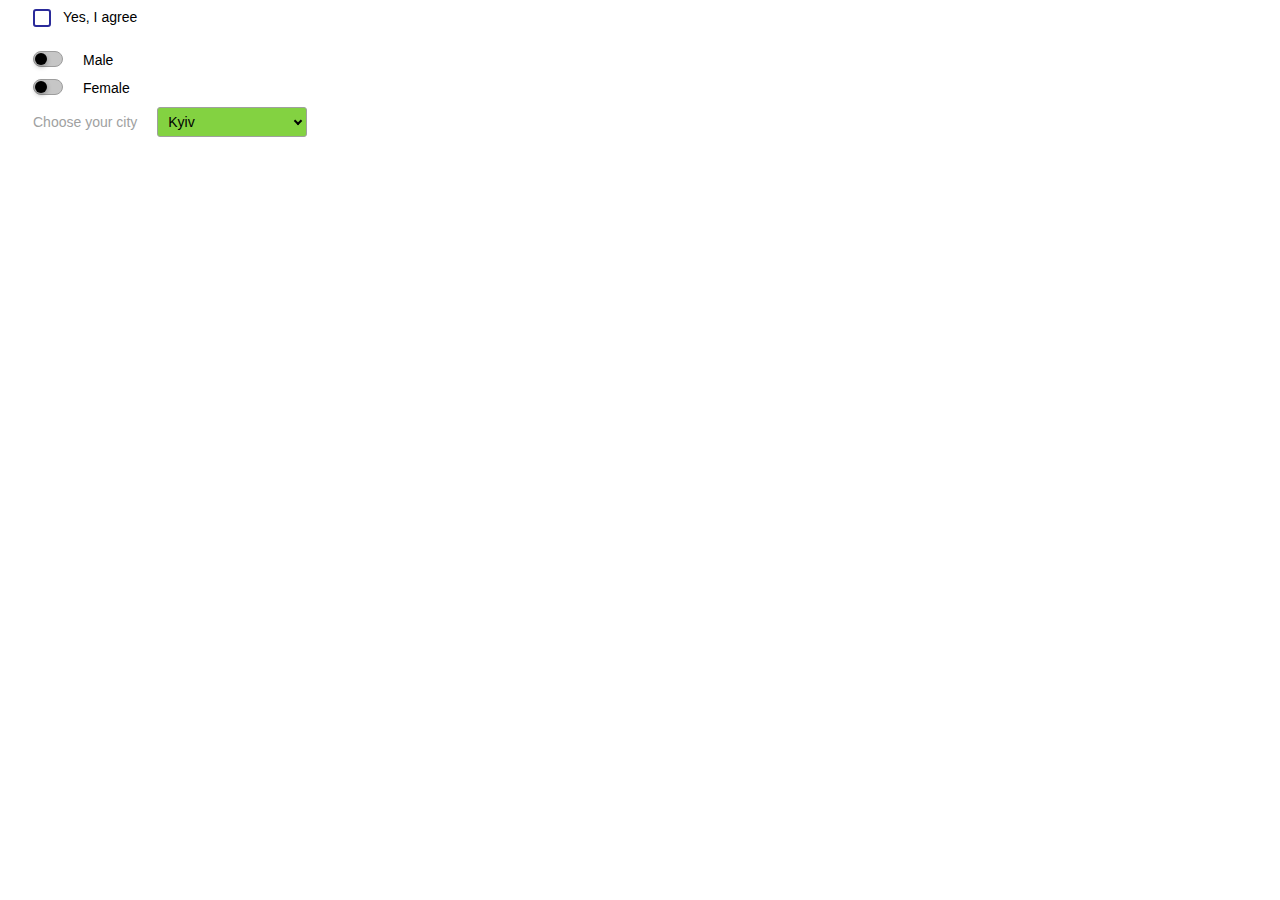
<file: 13/index.html>
<!DOCTYPE html>
<html lang="en">

<head>
    <meta charset="UTF-8">
    <title>Document</title>
    <link rel="stylesheet" href="css/all.css">
</head>

<body>
    <div class="check-box">
        <input type="checkbox" class="check" name="" id="check1">
        <label class="label-check" for="check1">Yes, I agree</label>
    </div>
    <div class="radio-conteiner">
        <div class="radio-box">
            <input type="radio" id="male" class="radio" name="gender" />
            <label for="male" class="radio-label">Male</label>
        </div>
        <div class="radio-box">
            <input type="radio" id="female" class="radio" name="gender" />
            <label for="female" class="radio-label">Female</label>
        </div>
    </div>
    <div class="select-box">
        <label class="select-lable" for="select">Choose your city</label>
        <select name="" id="select" data-jcf='{"wrapNative": false, "wrapNativeOnMobile" : false}'>
            <option value="">Kyiv</option>
            <option value="">Odessa</option>
            <option value="">Dnipro</option>
            <option value="">Lviv</option>
            <option value="">Chernivtsi</option>
        </select>
    </div>
    <script src="https://code.jquery.com/jquery-3.6.0.min.js"
        integrity="sha256-/xUj+3OJU5yExlq6GSYGSHk7tPXikynS7ogEvDej/m4=" crossorigin="anonymous"></script>
    <script src="js/jcf.js"></script>
    <script src="js/jcf.select.js"></script>
    <script src="js/jquery.main.js"></script>
</body>

</html>
</file>
<file: 13/css/all.css>
* {
    box-sizing: border-box;
}

body {
    font: 14px/18px Arial, sans-serif;
}

.check-box {
    position: relative;
    margin: 0 0 25px 25px;
}

.check {
    position: absolute;
    opacity: 0;
    top: 0;
    left: 0;
    width: 0;
    height: 0;
}

.label-check {
    position: relative;
    padding: 0 0 0 30px;
}

.label-check::before {
    content: '';
    position: absolute;
    top: 0;
    left: 0;
    width: 14px;
    height: 14px;
    border: 2px solid #2a2a9a;
    border-radius: 3px;
}

.label-check::after {
    content: '';
    position: absolute;
    top: 0;
    left: 4px;
    width: 16px;
    height: 4px;
    border-bottom: 3px solid #2a2a9a;
    border-left: 3px solid #2a2a9a;
    transform: rotate(-45deg);
    display: none;
}

.check:checked+.label-check::after {
    display: block;
}

.select-box {
    display: flex;
    width: 350px;
    margin: 0 0 25px 25px;
    align-items: center;
}

.select-lable {
    color: #a0a1a1;
    display: block;
}

.jcf-select {
    margin-left: 20px;
    display: block;
    position: relative;
    width: 150px;
    border: 1px solid #9fa19e;
    border-radius: 3px;
    padding: 5px 10px;
    background-color: #83d241;
}

.jcf-select-opener {
    position: absolute;
    right: 5px;
    top: 10px;
    width: 6px;
    height: 6px;
    border-bottom: 2px solid #000;
    border-left: 2px solid #000;
    transform: rotate(-45deg);
    transition: all ease-in-out 0.3s;
}

.jcf-drop-active .jcf-select-opener {
    transform: rotate(135deg);
    top: 10px;
}

.jcf-select-text {
    padding: 0 30px 0 0;
}

.jcf-select-drop-content {
    background: #c6f598;
    border: 1px solid #000;
    border-radius: 3px;
}

.jcf-list ul {
    margin: 0;
    padding: 5px 0;
    list-style: none;
}

.jcf-option {
    display: block;
    padding: 5px 10px;
}

.jcf-option.jcf-hover {
    background: #83d241;
}

.jcf-selected {
    font-weight: bold;
}

.radio-conteiner {
    margin-left: 25px;
}

.radio-box {
    padding-bottom: 10px;
}

.radio {
    position: absolute;
    z-index: -1;
    opacity: 0;
}

.radio-label {
    position: relative;
    padding: 0 0 0 50px;
    cursor: pointer;
}

.radio-label::before {
    content: '';
    position: absolute;
    top: -1px;
    left: 0;
    width: 28px;
    height: 14px;
    border-radius: 13px;
    background: #c6c6c6;
    border: #9d9d9d 1px solid;
    transition: 0.5s;
}

.radio-label::after {
    content: '';
    position: absolute;
    top: 1px;
    left: 2px;
    width: 12px;
    height: 12px;
    border-radius: 10px;
    background: #000;
    box-shadow: 0 2px 5px rgba(0, 0, 0, .3);
    transition: 0.5s;
}

.radio:checked+.radio-label::before {
    background: #83d241;
}

.radio:checked+.radio-label::after {
    left: 15px;
}
</file>
